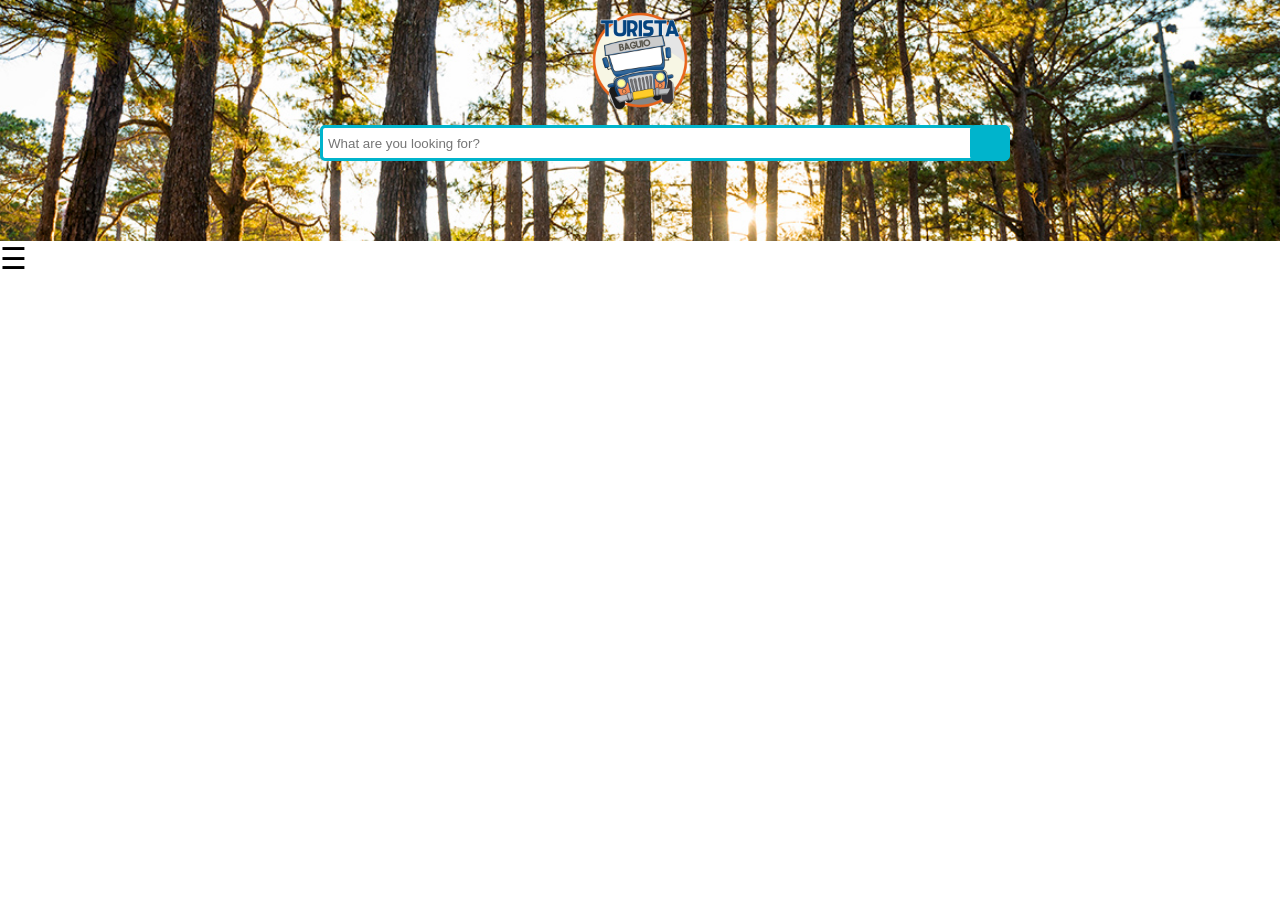
<file: index.html>
<!doctype html>
<html lang="en">
<head>
  <meta charset="UTF-8">
  <meta name="viewport"
        content="width=device-width, user-scalable=no, initial-scale=1.0, maximum-scale=1.0, minimum-scale=1.0">
  <meta http-equiv="X-UA-Compatible" content="ie=edge">
  <title>Tourista</title>
  <link href="https://fonts.googleapis.com/css?family=Raleway:400,700" rel="stylesheet">
  <link rel="stylesheet" href="src/style/main.css">
  <link rel="manifest" href="manifest.json">
</head>
 <body>
     
     <div id="mySidenav" class="sidenav">
        <a href="#" class="closebtn" onclick="closeNav()">&times;</a>
        <a href="src/html/park.html">Park</a>
        <a href="src/html/church.html">Church</a>
        <a href="src/html/museum.html">Museum</a>
        <a href="src/html/market.html">Market</a>
     </div>
     
     <div class="header">
        <div class="logo"> 
                <img src="src/images/logo.png" alt= "Tourista Logo">
        </div>
         
           <div class="search">
              <input type="text" class="searchTerm" placeholder="What are you looking for?">
              <button type="submit" class="searchButton">
                <i class="fa fa-search"></i>
             </button>
           </div>
     </div>
    <span style="font-size:30px;cursor:pointer" onclick="openNav()">&#9776; </span>

<script>
if('serviceWorker' in navigator) {
  navigator.serviceWorker
           .register('sw.js')
           .then(function() { console.log("Service Worker Registered"); });
}
</script>
<script type="text/javascript" src="src/script/main.js"></script>    
</body>
</html>
</file>
<file: src/style/main.css>
body,html{
    margin: 0;
    font-family: "Raleway", sans-serif;
}

.header{ 
    background-image: url(../images/baguioback.jpg);
    background-repeat: no-repeat; 
    background-size: cover;
    padding-top: 10px;
    padding-bottom: 80px;
    overflow: hidden;
}
.logo {
    padding, margin: 0px;
}

img{
    width: 100px;
    height: auto;
    display: block;
    margin: auto;
    padding-bottom: 15px;
}

/* Nav Bar: Begin*/
.sidenav {
    height: 100%;
    width: 0;
    position: fixed;
    z-index: 1;
    top: 0;
    left: 0;
    background-color: #111;
    overflow-x: hidden;
    transition: 0.5s;
    padding-top: 60px;
}

.sidenav a {
    padding: 8px 8px 8px 32px;
    text-decoration: none;
    font-size: 25px;
    color: #818181;
    display: block;
    transition: 0.3s;
}

.sidenav a:hover {
    color: #f1f1f1;
}

.sidenav .closebtn {
    position: absolute;
    top: 0;
    right: 25px;
    font-size: 36px;
    margin-left: 50px;
}

@media screen and (max-height: 450px) {
  .sidenav {padding-top: 15px;}
  .sidenav a {font-size: 18px;}
}
/* Nav Bar: End*/

.park{
  margin: auto;
  padding: 0px;
  
}

.park > h1{
    margin: auto;
    padding: 50px;
    padding-left: 40px;
    font-size: 2.3em; 
}

header { 
  padding: .5vw;
  font-size: 0;
  display: -ms-flexbox;
  -ms-flex-wrap: wrap;
  -ms-flex-direction: column;
  -webkit-flex-flow: row wrap; 
  flex-flow: row wrap; 
  display: -webkit-box;
  display: flex;
}
header div { 
  -webkit-box-flex: auto;
  -ms-flex: auto;
  flex: auto; 
  width: 200px; 
  height: auto;
  margin: .5vw; 
}
header div img { 
  width: 100%; 
  height: auto; 
}

@media screen and (max-width: 400px) {
  header div { margin: 0; }
  header { padding: 0; }
  
}





/*search button*/
.search {
  width: 50%;
  position: relative;
  display: block; 
  margin: auto;
  padding-bottom: 0px;
}

.searchTerm {
  float: left;
  width: 100%;
  border: 3px solid #00B4CC;
  padding: 5px;
  height: 20px;
  border-radius: 5px;
  outline: none;
  color: #9DBFAF;
}

.searchTerm:focus{
  color: #00B4CC;
}

.searchButton {
  position: absolute;  
  right: -50px;
  width: 40px;
  height: 36px;
  border: 1px solid #00B4CC;
  background: #00B4CC;
  text-align: center;
  color: #fff;
  border-radius: 5px;
  cursor: pointer;
  font-size: 20px;
}
</file>
